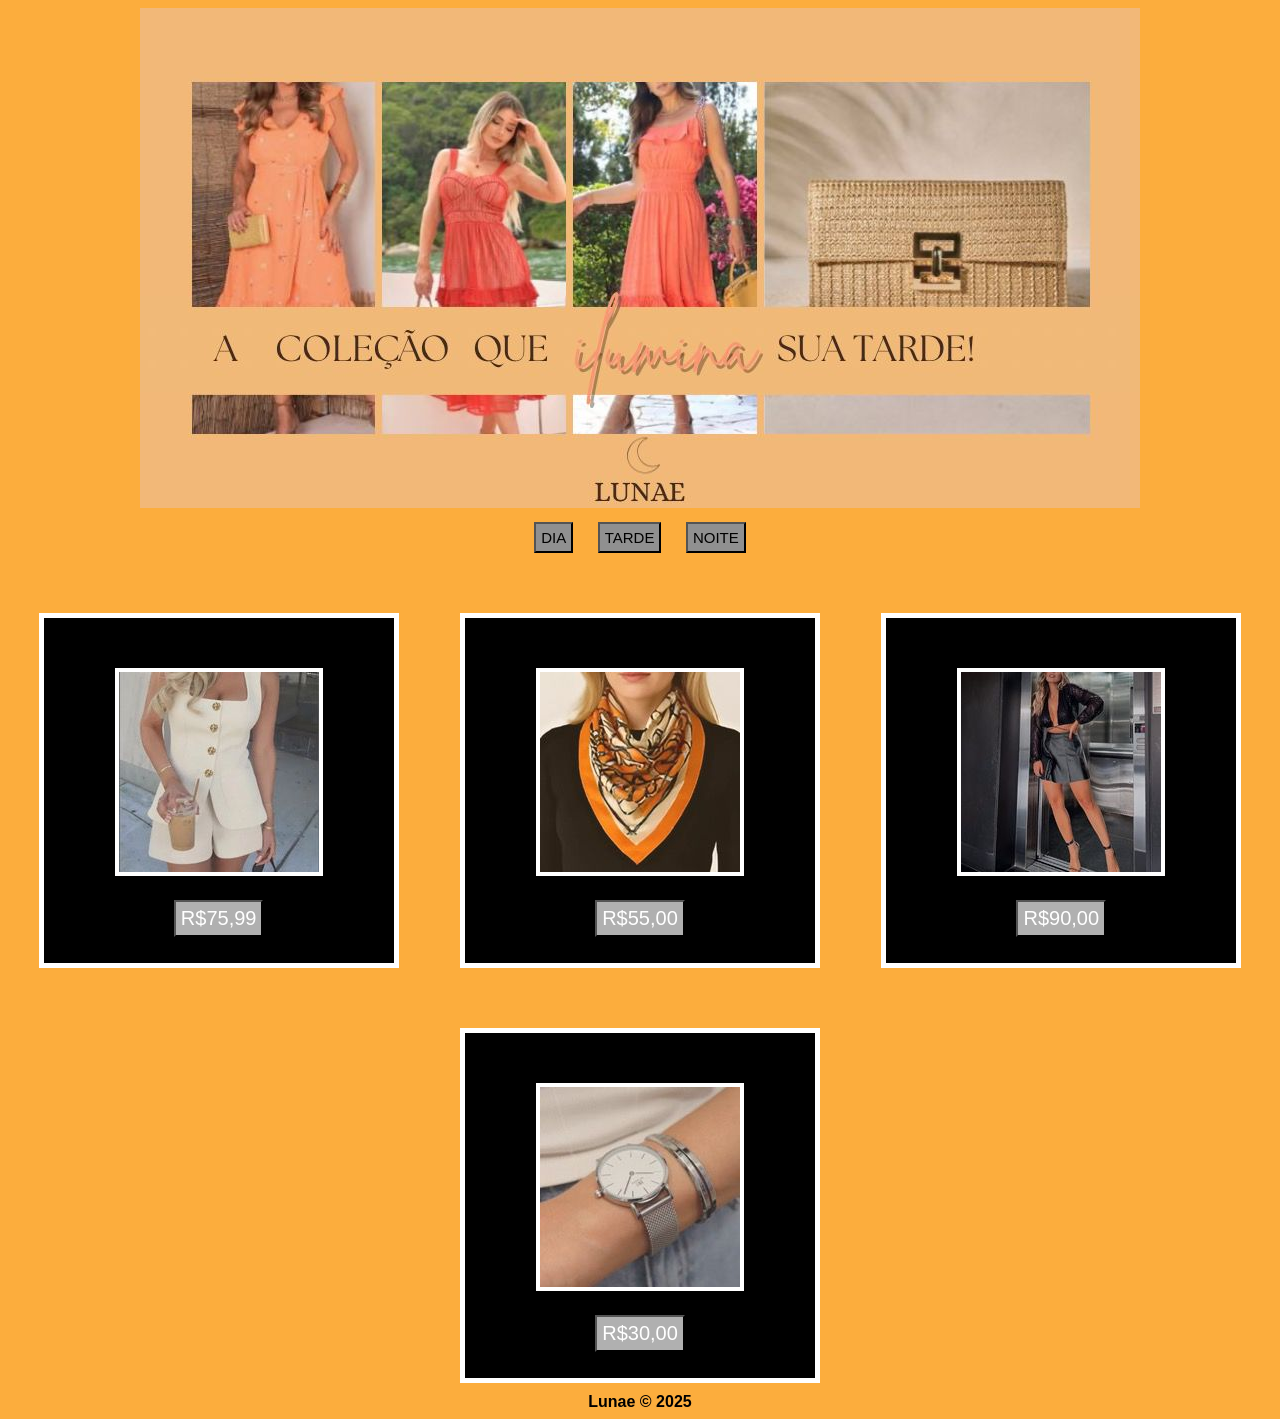
<file: html_css_js/proz/Trabalho/index/ind.html>
<!DOCTYPE html>
<html lang="pt-br">
<head>
    <meta charset="UTF-8">
    <meta name="viewport" content="width=device-width, initial-scale=1.0">
    <link rel="stylesheet" type="text/css" href="ind.css">
    <title>Lunae</title>
</head>

<body>

    <div>
        <img id="dias" src = "../Fotos/DIA.jpg" alt="Não carregou">
    </div>

    <input id="dia" type="button" value="DIA" onclick="Dia()">
    <input id="tarde" type="button" value="TARDE" onclick="Tar()">
    <input id="noite" type="button" value="NOITE" onclick="Noi()">

    <div class="tudo" >
        <div  class="Q1">
            <img class="Im1" src = "../Fotos/Di.jpg" alt="Não carregou"><br>
            <input id="pre1" type="button" value="R$75,99">
        </div>
        
        <div class="Q2">
            <img class="Im2" src = "../Fotos/Di2.jpg" alt="Não carregou"><br>
            <input id="pre2" type="button" value="R$55,00">
        </div>
        
        <div class="Q3">
            <img class="Im3" src = "../Fotos/No.jpg" alt="Não carregou"><br>
            <input id="pre3" type="button" value="R$90,00">
        </div>

        <div class="Q4">
            <img class="Im4" src="../Fotos/Ta.jpg" alt="Não carregou"><br>
            <input id="pre4" type="button" value="R$30,00">
        </div>
    </div>

    <footer>
        <strong>
            Lunae © 2025
        </strong>
    </footer>

    <script>
        let hora = new Date()
        let horas = hora.getHours();
        let serg = hora.getSeconds();

        var cor1 = ["#e2f76a"]
        var cor2 = ["#fcad3d"]
        var cor3 = ["#160357"]
        
        /*Trocas dos horarios*/
        function atul() {
            let hora = new Date()
            let serg = hora.getHours();

            if (serg <= 6){
                document.body.style.backgroundColor = cor1
                document.getElementById("dias").src = "../Fotos/DIA.jpg"
            }else if (serg >= 12){
                document.body.style.backgroundColor = cor2
                document.getElementById("dias").src = "../Fotos/TARDE.jpg"
            }else if (serg > 18){
                document.body.style.backgroundColor = cor3
                document.getElementById("dias").src = "../Fotos/NOITE.jpg"
            }
        }
        setInterval(atul,1000)
        atul()

        function Dia(){
            /*Imagen grande*/
            document.body.style.background = cor1
            document.getElementById("dias").src ="../Fotos/DIA.jpg"
        }
        function Tar(){
            document.body.style.background = cor2
            document.getElementById("dias").src = "../Fotos/TARDE.jpg";
        }
        function Noi(){
            document.body.style.background = cor3
            document.getElementById("dias").src = "../Fotos/NOITE.jpg"
        }
        
    </script>

</body>
</html>
</file>
<file: html_css_js/proz/Trabalho/index/ind.css>
body {
    transition: background-color 2.0s  ease;
    box-sizing: border-box;
    font-family: arial, helvetica, verdana;
    font-size: 16px;
    text-align: center;
    background-color: #e2f76a;
    flex-wrap: wrap;
}

header figure img {
    height: 340px;
    width: 1260px;
}

#dia, #tarde, #noite{
    background-color: #909090;
    text-align: center;
    font-size: 15px;
    color: rgb(0, 0, 0);
    padding: 5px;
    margin: 10px;
    margin-top: 10px;
}

#dia:hover, #tarde:hover, #noite:hover {
    background-color: #020202;
    color: white;
    font-weight: bold;
}

/*
#dia {
    background-color: #909090;
    text-align: center;
    font-size: 15px;
    color: rgb(0, 0, 0);
    padding: 5px;
    margin: 10px;
    margin-top: 10px;
}

#dia:hover {
    background-color: #020202;
    color: white;
    font-weight: bold;
}

#tarde {
    background-color: #909090;
    text-align: center;
    font-size: 15px;
    color: rgb(0, 0, 0);
    padding: 5px;
    margin: 10px;
    margin-top: 10px;
}
#tarde:hover{
    background-color: #020202;
    color: white;
    font-weight: bold;
}

#noite {
    background-color:#909090;
    text-align: center;
    font-size: 15px;
    color: black;
    padding: 5px;
    margin: 10px;
    margin-top: 10px;
}

#noite:hover {
    background-color: #020202;
    color: white;
    font-weight: bold;
}
*/
.tudo{
    display: flex;
    flex-wrap: wrap;
}

.Im1, .Im2, .Im3, .Im4{
    border: solid 4px white;
}

.Q1, .Q2, .Q3, .Q4{
    margin: 0 auto;
    width: 250px;
    height: 245px;
    background-color: rgb(0, 0, 0);
    text-align: center;
    padding: 50px;
    margin-top: 50px;
    margin-bottom: 10px;
    border: solid 5px rgb(255, 255, 255);
}#pre1, #pre2, #pre3, #pre4{
    background-color: rgb(176, 176, 176);
    text-align: center;
    font-size: 20px;
    color: rgb(255, 255, 255);
    padding: 5px;
    margin: 10px;
    margin-top: 20px;
}#pre1:hover, #pre2:hover, #pre3:hover, #pre4:hover{
    background-color: #3125d6;
    color: white;
    font-weight: bold;
}
/*
.Q1{
    margin: 0 auto;
    width: 250px;
    height: 245px;
    background-color: rgb(0, 0, 0);
    text-align: center;
    padding: 50px;
    margin-top: 50px;
    margin-bottom: 10px;
    border: solid 5px rgb(255, 255, 255);
}#pre1{
    background-color:rgb(176, 176, 176);
    text-align: center;
    font-size: 20px;
    color:white;
    padding: 5px;
    margin: 10px;
    margin-top: 20px;
}#pre1:hover{
    background-color: #3125d6;
    color: white;
    font-weight: bold;
}
.Q2{
    margin: 0 auto;
    width: 250px;
    height: 245px;
    background-color: rgb(0, 0, 0);
    text-align: center;
    padding: 50px;
    margin-top: 50px;
    margin-bottom: 10px;
    border: solid 5px rgb(255, 255, 255);
}#pre2{
    background-color:rgb(176, 176, 176);
    text-align: center;
    font-size: 20px;
    color:white;
    padding: 5px;
    margin: 10px;
    margin-top: 20px;
}#pre2:hover{
    background-color: #3125d6;
    color: white;
    font-weight: bold;
}

.Q3{
    margin: 0 auto;
    width: 250px;
    height: 245px;
    background-color: rgb(0, 0, 0);
    text-align: center;
    padding: 50px;
    margin-top: 50px;
    margin-bottom: 10px;
    border: solid 5px rgb(255, 255, 255);
}#pre3{
    background-color: rgb(176, 176, 176);
    text-align: center;
    font-size: 20px;
    color: white;
    padding: 5px;
    margin: 10px;
    margin-top: 20px;
}#pre3:hover{
    background-color: #3125d6;
    color: white;
    font-weight: bold;
}

.Q4{
    margin: 0 auto;
    width: 250px;
    height: 245px;
    background-color: rgb(0, 0, 0);
    text-align: center;
    padding: 50px;
    margin-top: 50px;
    margin-bottom: 10px;
    border: solid 5px rgb(255, 255, 255);
}#pre4{
    background-color: rgb(176, 176, 176);
    text-align: center;
    font-size: 20px;
    color: white;
    padding: 5px;
    margin: 10px;
    margin-top: 20px;
}#pre4:hover{
    background-color: #3125d6;
    color: white;
    font-weight: bold;
}
*/
</file>
